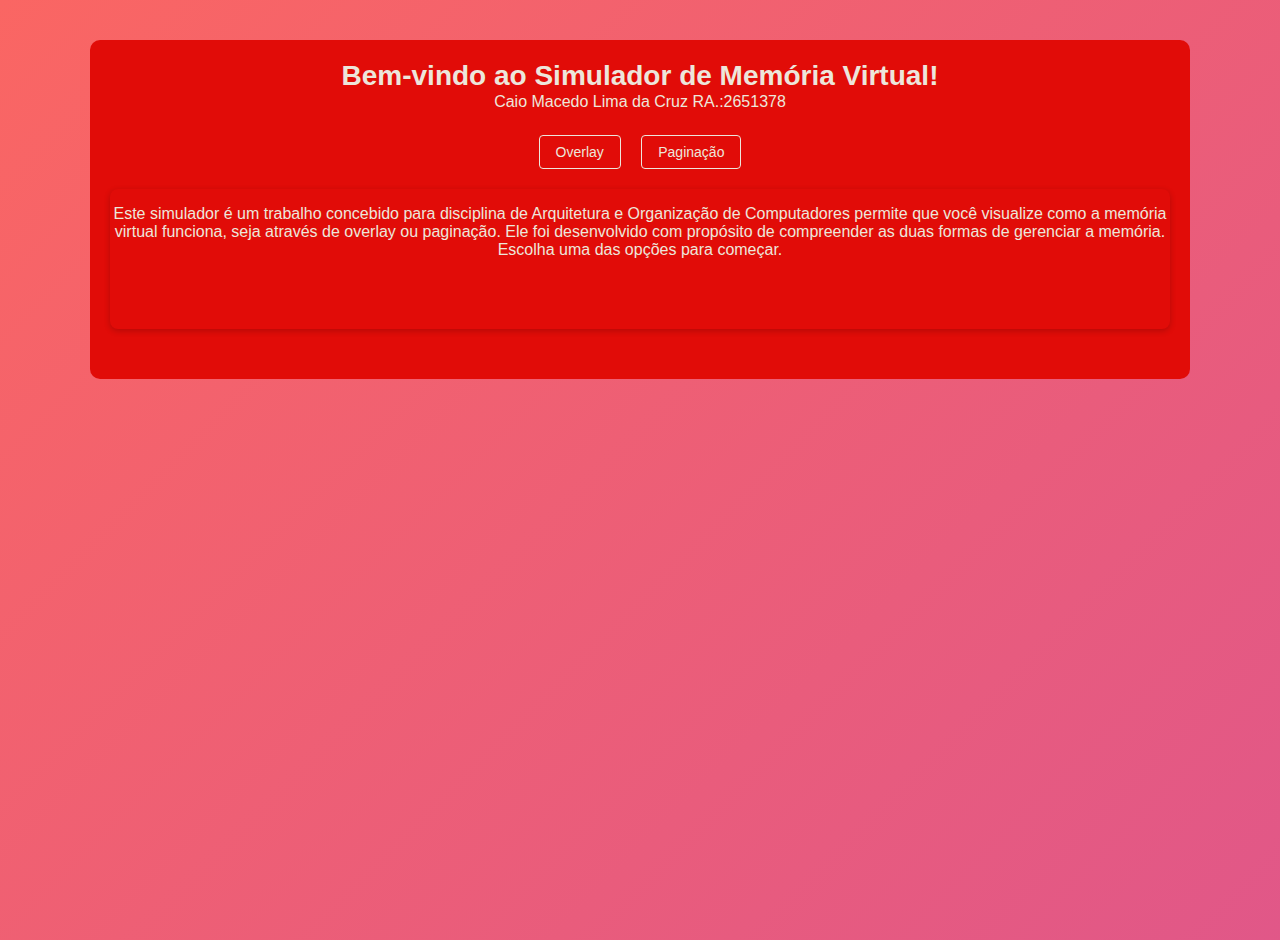
<file: index.html>
<!DOCTYPE html>
<html lang="pt-BR">
<head>
  <meta charset="UTF-8">
  <title>Simulador de memória virtual</title>
  <link rel="stylesheet" href="style.css">
</head>
<body>
  <div class="container">
    <div class="title">Bem-vindo ao Simulador de Memória Virtual!</div>
    <p class="subtitle">Caio Macedo Lima da Cruz RA.:2651378</p>
    <div class="buttons">
      <button id="overlay">Overlay</button>
      <button id="paginacao">Paginação</button>
    </div>
    <div class="memory" id="memoryContainer">
        <div class="description">
          <p>Este simulador é um trabalho concebido para disciplina de Arquitetura e Organização de Computadores permite que você visualize como a memória virtual funciona, seja através de overlay ou paginação. 
            Ele foi desenvolvido com propósito de compreender as duas formas de gerenciar a memória. </p>
            <p>Escolha uma das opções para começar.</p>
    </div>
  
  <script type="text/javascript">
      document.getElementById("overlay").onclick = function () {
        location.href = "overlay.html";
    };
      document.getElementById("paginacao").onclick = function () {
        location.href = "paginacao.html";
    };
  </script>
</body>
</html>
</file>
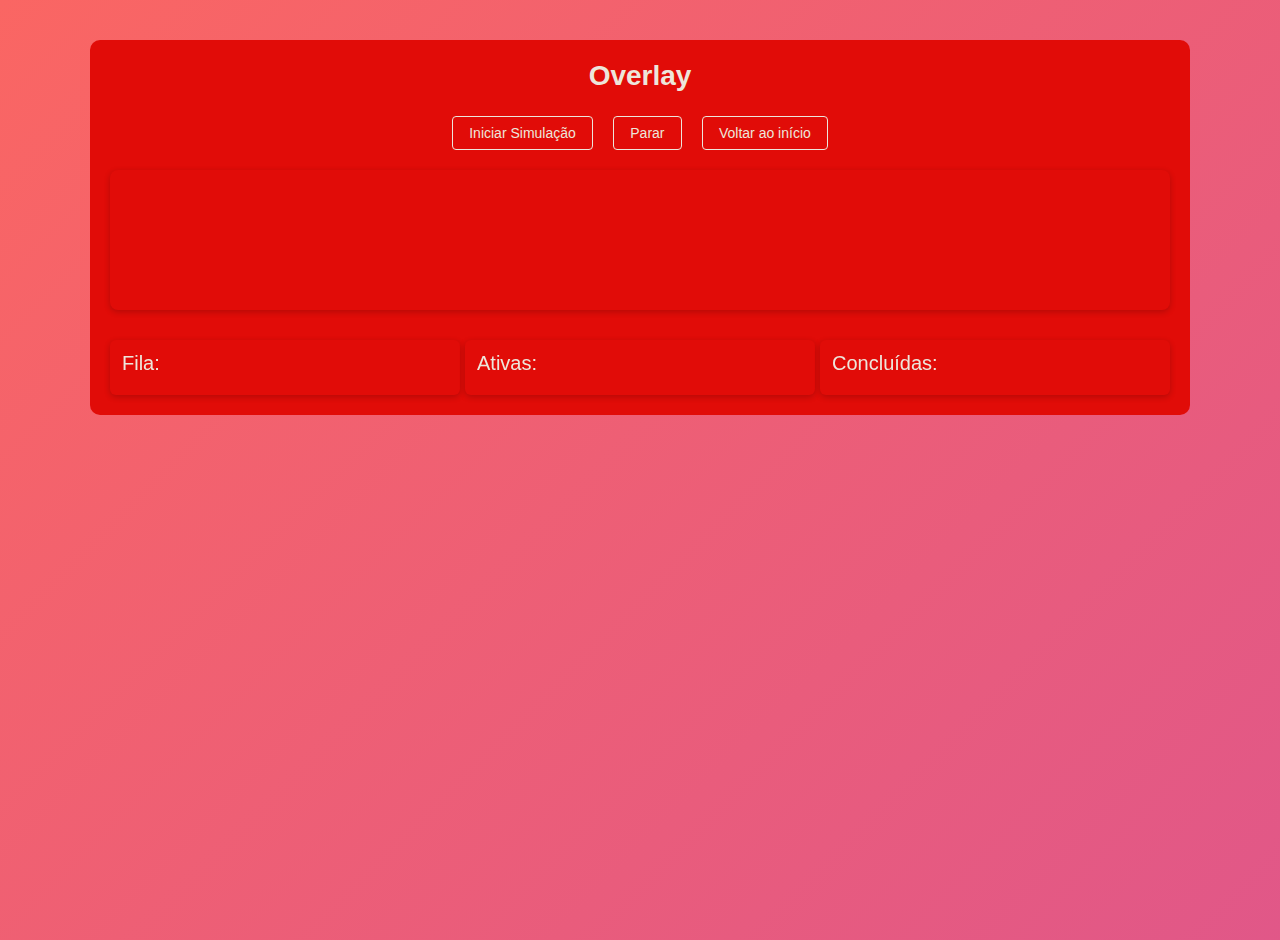
<file: overlay.html>
<!DOCTYPE html>
<html lang="pt-BR">
<head>
  <meta charset="UTF-8">
  <title>Simulador de Overlay</title>
  <link rel="stylesheet" href="style.css">
</head>
<body>
  <div class="container">
    <div class="title">Overlay</div>
    <p class="subtitle"> </p>
    <div class="buttons">
      <button id="startBtn">Iniciar Simulação</button>
      <button id="stopBtn">Parar</button>
      <button id="home">Voltar ao início</button>
    </div>
    <div class="memory" id="memoryContainer">
    </div>
    <div class="lists">
      <div class="frame fila">
        <div class="header" >Fila:</div>
        <ul id="queueList"></ul>
      </div>
      <div class="frame ativas">
        <div class="header">Ativas:</div>
        <ul id="activeList"></ul>
      </div>
      <div class="frame concluidas">
        <div class="header">Concluídas:</div>
        <ul id="completedList"></ul>
      </div>
    </div>
  </div>

  <script src="script.js"></script>
</body>
</html>
</file>
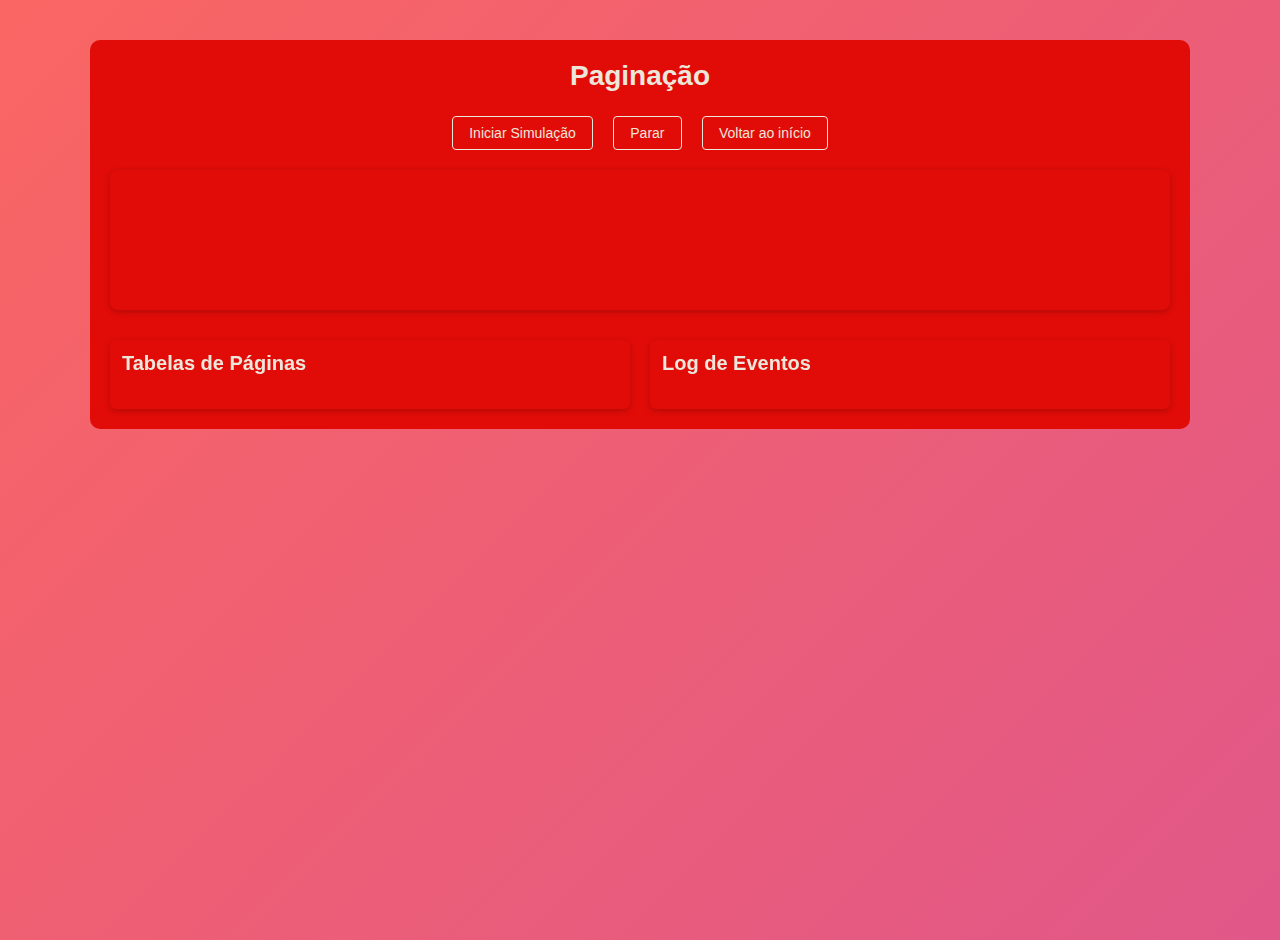
<file: paginacao.html>
<!DOCTYPE html>
<html lang="pt-BR">
<head>
  <meta charset="UTF-8">
  <title>Simulador de Paginação</title>
  <link rel="stylesheet" href="style.css">
</head>
<body>
  <div class="container">
    <div class="title">Paginação</div>
    <p class="subtitle"></p>
    <div class="buttons">
      <button id="startBtn">Iniciar Simulação</button>
      <button id="stopBtn">Parar</button>
      <button id="home">Voltar ao início</button>
    </div>

    <!-- área de frames físicos -->
    <div class="memory" id="memoryContainer"></div>

    <!-- área de logs e tabelas de páginas -->
    <div class="logs">
      <div class="frame">
        <div class="header">Tabelas de Páginas</div>
        <!-- aqui o JS injeta as <table class="page-table"> -->
        <div id="pageTablesContainer"></div>
      </div>
      <div class="frame">
        <div class="header">Log de Eventos</div>
        <ul id="eventLog"></ul>
      </div>
    </div>
  </div>

  <script src="paginacao.js"></script>
</body>
</html>
</file>
<file: style.css>
:root {
  /* fundo e painel */
  --bg-gradient-start: #FA6663;
  --bg-gradient-end:#952BF8;
  --panel-bg: #E10C08;

  /* paleta de cores */
  --sub-color-1: #8626df;
  --sub-color-2: #26d7da;
  --sub-color-3: #82e526;
  --sub-color-4: #9d5353;
  --sub-color-5: #e9d5da;

  /* texto */
  --text-main: #ede6db;
  --text-secondary: #000000;
}

* {
  box-sizing: border-box;
  margin: 0;
  padding: 0;
}

/* Plano de fundo e corpo */

body {
  background: linear-gradient(
    135deg,
    var(--bg-gradient-start),
    var(--bg-gradient-end)
  ); /* gradiente suave */
  background-size: 400% 400%;
  font-family: "Segoe UI", Helvetica, Arial, sans-serif;
  color: var(--text-secondary);
  min-height: 100vh;
}

/* Estilo do container principal */

.container {
  width: 1100px;
  margin: 40px auto;
  backdrop-filter: blur(8px);
  background: var(--panel-bg);
  border-radius: 10px;
  padding: 20px;
}

/* Título, subtítulo e descrição */

.title {
  font-weight: bold;
  text-align: center;
  font-size: 28px;
  margin-bottom: 1px;
  color: var(--text-main);
}

.subtitle {
  text-align: center;
  font-size: 16px;
  margin-bottom: 24px;
  color: var(--text-main);
}

.description {
  text-align: center;
  font-size: 16px;
  margin-top: 16px;
  color: var(--text-main);
  margin-bottom: 30px;
}

/* Estilo dos botões */

.buttons {
  text-align: center;
  margin-bottom: 20px;
}
.buttons button {
  background: var(--panel-bg);
  border: 1px solid var(--text-main);
  color: var(--text-main);
  padding: 8px 16px;
  margin: 0 8px;
  font-size: 14px;
  border-radius: 4px;
  cursor: pointer;
  transition: background 0.2s;
}
.buttons button:hover {
  background: rgba(237, 230, 219, 0.3);
}

/* Estilo da rotina principal e das subrotinas */

.memory {
  display: flex;
  align-items: stretch;
  height: 140px;
  border-radius: 8px;
  overflow: hidden;
  margin-bottom: 30px;
  box-shadow: 0 2px 6px rgba(0, 0, 0, 0.2);
}

.main {
  flex: 0 0 25%;
  display: flex;
  align-items: center;
  justify-content: center;
  background: linear-gradient(135deg, var(--sub-color-2), var(--sub-color-3));
  color: var(--text-secondary);
  font-size: 18px;
}

.sub {
  flex: 0 0 14%;
  margin-left: 1%;
  background: var(--sub-color-1); /* será sobrescrito pelo JS com gradiente */
  border-radius: 6px;
  box-shadow: 0 2px 4px rgba(0, 0, 0, 0.15);
  display: flex;
  flex-direction: column;
  align-items: center;
  justify-content: center;
  transition: transform 0.2s, box-shadow 0.2s;
}
.sub:hover {
  transform: translateY(-4px);
  box-shadow: 0 4px 10px rgba(0, 0, 0, 0.2);
}
.sub div {
  font-size: 15px;
  color: var(--text-secondary);
  margin: 2px 0;
}

/* Estilo dos frames de memória e listas de páginas */

.lists {
  display: flex;
  justify-content: space-between;
  margin-top: 10px;
}
.frame {
  width: 350px;
  padding: 12px;
  border-radius: 6px;
  background: var(--panel-bg);
  backdrop-filter: blur(6px);
  box-shadow: 0 2px 6px rgba(0, 0, 0, 0.2);
}
.frame .header {
  font-size: 20px;
  margin-bottom: 8px;
  color: var(--text-main);
}
.frame ul {
  list-style: none;
  max-height: 200px;
  overflow-y: auto;
}
.frame ul li {
  margin-bottom: 6px;
  font-size: 16px;
  color: var(--text-secondary);
}
/* scrollbar agradável e discreto */

.frame ul::-webkit-scrollbar {
  width: 6px;
}

.frame ul::-webkit-scrollbar-thumb {
  background: rgba(237, 230, 219, 0.4);
  border-radius: 3px;
}

/* Estilo dos slots de memória para paginação */

.frame-slot {
  flex: 0 0 calc((100% / 6.15));      /* 6 frames na memória física */
  margin: 0 2px;
  background: var(--panel-bg);
  border: 1px solid #999;
  border-radius: 4px;
  display: flex;
  align-items: center;
  justify-content: center;
  font-size: 12px;
  color: var(--text-main);
}

/* Estilo dos logs de execução */

.logs {
  display: flex;
  gap: 20px;
  margin-top: 20px;
}

.logs .frame {
  flex: 1;
  display: flex;
  flex-direction: column;
  
  min-height: 0;  
}

.logs .frame .header {
  flex: 0;
  font-weight: bold;
  margin-bottom: 6px;
  color: var(--text-main);
}


.logs .frame ul {
  flex: 1;            /* ocupa todo o espaço vertical restante */
  margin: 0;
  padding: 8px;
  list-style: none;
  overflow-y: auto;   /* rolagem interna quando passar do espaço */
  /* removido max-height */
}

/* Container de paginação: alinha os frame-slots em linha */

.paginacao {
  display: flex;
  justify-content: center;  /* centra horizontalmente */
  align-items: center;      /* alinha verticalmente */
  gap: 4px;                 /* espaço entre cada slot */
  margin: 16px 0;           /* distância acima e abaixo */
}

/* Estilo da tabela de páginas */

.page-table{
  width: 100%;
  border-collapse: collapse;
  margin-top: 20px;
}

.page-table caption {
  font-weight: bold;
  font-size: 18px;
  margin-bottom: 10px;
  color: var(--text-main);
}

/* Coluna 1: Subrotina */
.page-table th:nth-child(1),
.page-table td:nth-child(1) {
  width: 25%;
  text-align: left;
  padding-left: 10px;
  font-size: 14px;
  color: var(--text-main);
}

/* Coluna 2: Página # */
.page-table th:nth-child(2),
.page-table td:nth-child(2) {
  width: 10%;
  text-align: left;
  padding-left: 10px;
  font-size: 14px;
  color: var(--text-main);
}

/* Coluna 3: Endereço virtual */
.page-table th:nth-child(3),
.page-table td:nth-child(3) {
  width: 35%;
  text-align: left;
  padding-left: 10px;
  font-size: 14px;
  color: var(--text-main);
}

/* Coluna 4: Frame */
.page-table th:nth-child(4),
.page-table td:nth-child(4) {
  width: 20%;
  text-align: left;
  padding-left: 10px;
  font-size: 14px;
  color: var(--text-main);
}
</file>
